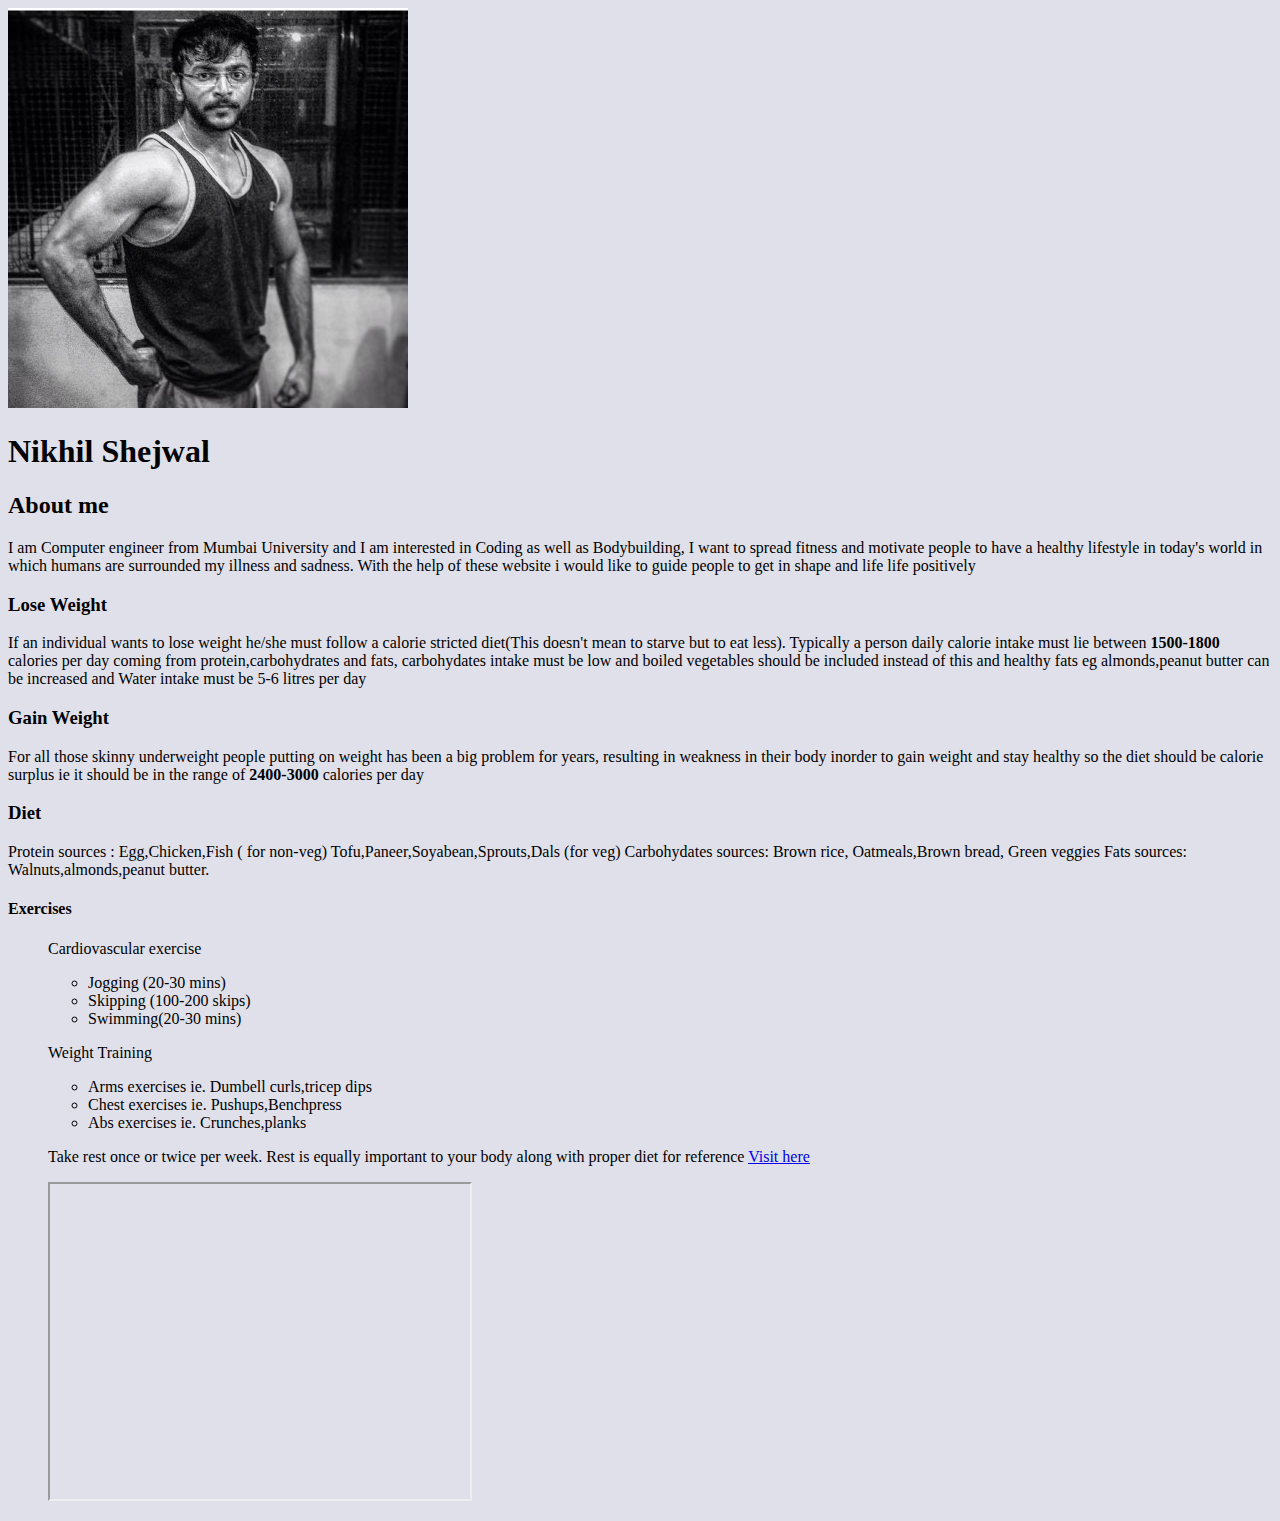
<file: block1/home.html>
<!DOCTYPE html>
<html>
<head>
<meta charset="UTF-8">
<link rel= "stylesheet" href="#">
<title>Home</title>
</head>
<body style="background-color:#e0e0eb";>
<img src="bw.jpg" width="400" height="400"/> 

<!----------About me----------->
<h1>Nikhil Shejwal</h1> 

<h2>About me </h2>

<p>I am Computer engineer from Mumbai University and I am interested in Coding as well as Bodybuilding, 
I want to spread fitness and motivate people to have a healthy lifestyle in today's world in which humans are surrounded my illness and sadness. 
With the help of these website i would like to guide people to get in shape and life life positively</p>
<!---------Lose Weight------------->
<h3>Lose Weight</h3>
<p>  If an individual wants to lose weight he/she must follow a calorie stricted diet(This doesn't mean to starve but to eat less). 
Typically a person daily calorie intake must lie between<strong> 1500-1800 </strong> calories per day
coming from protein,carbohydrates and fats, carbohydates intake must be low and boiled vegetables should be included instead of this and healthy fats eg almonds,peanut butter can be increased and Water intake must be 5-6 litres per day
</p>
<!-----------Gain Weight-------->
<h3> Gain Weight </h3>
<p> For all those skinny underweight people putting on weight has been a big problem for years, resulting in weakness in their body inorder to gain weight and stay healthy so the diet should be calorie surplus ie it should be in the range of <strong> 2400-3000 </strong> calories per day</p>


<!---------------Diet--------------->
 
<h3> Diet  </h3> 
<p>
Protein sources : Egg,Chicken,Fish ( for non-veg)
                  Tofu,Paneer,Soyabean,Sprouts,Dals (for veg) 
Carbohydates sources: Brown rice, Oatmeals,Brown bread, Green veggies
Fats sources: Walnuts,almonds,peanut butter.
</p>
<!--------------Exercises-------->
<h4> Exercises </h4>

<ol>
<p>Cardiovascular exercise</p>                           
<ul>
<li>Jogging (20-30 mins)</li>                              
<li>Skipping (100-200 skips)</li>            
<li>Swimming(20-30 mins)</li>
</ul>
<p>Weight Training</p>
<ul>
<li> Arms exercises ie. Dumbell curls,tricep dips </li>       
<li> Chest exercises ie. Pushups,Benchpress</li>
<li> Abs exercises ie. Crunches,planks </li>    
</ul>
<p> Take rest once or twice per week. Rest is equally important to your body along with proper diet for reference <a href="www.bodybuilding.com">Visit here</a></p>

<iframe width="420" height="315"
src="https://www.youtube.com/embed/XGSy3_Czz8k">
</iframe>
</body>
</html>
</file>
